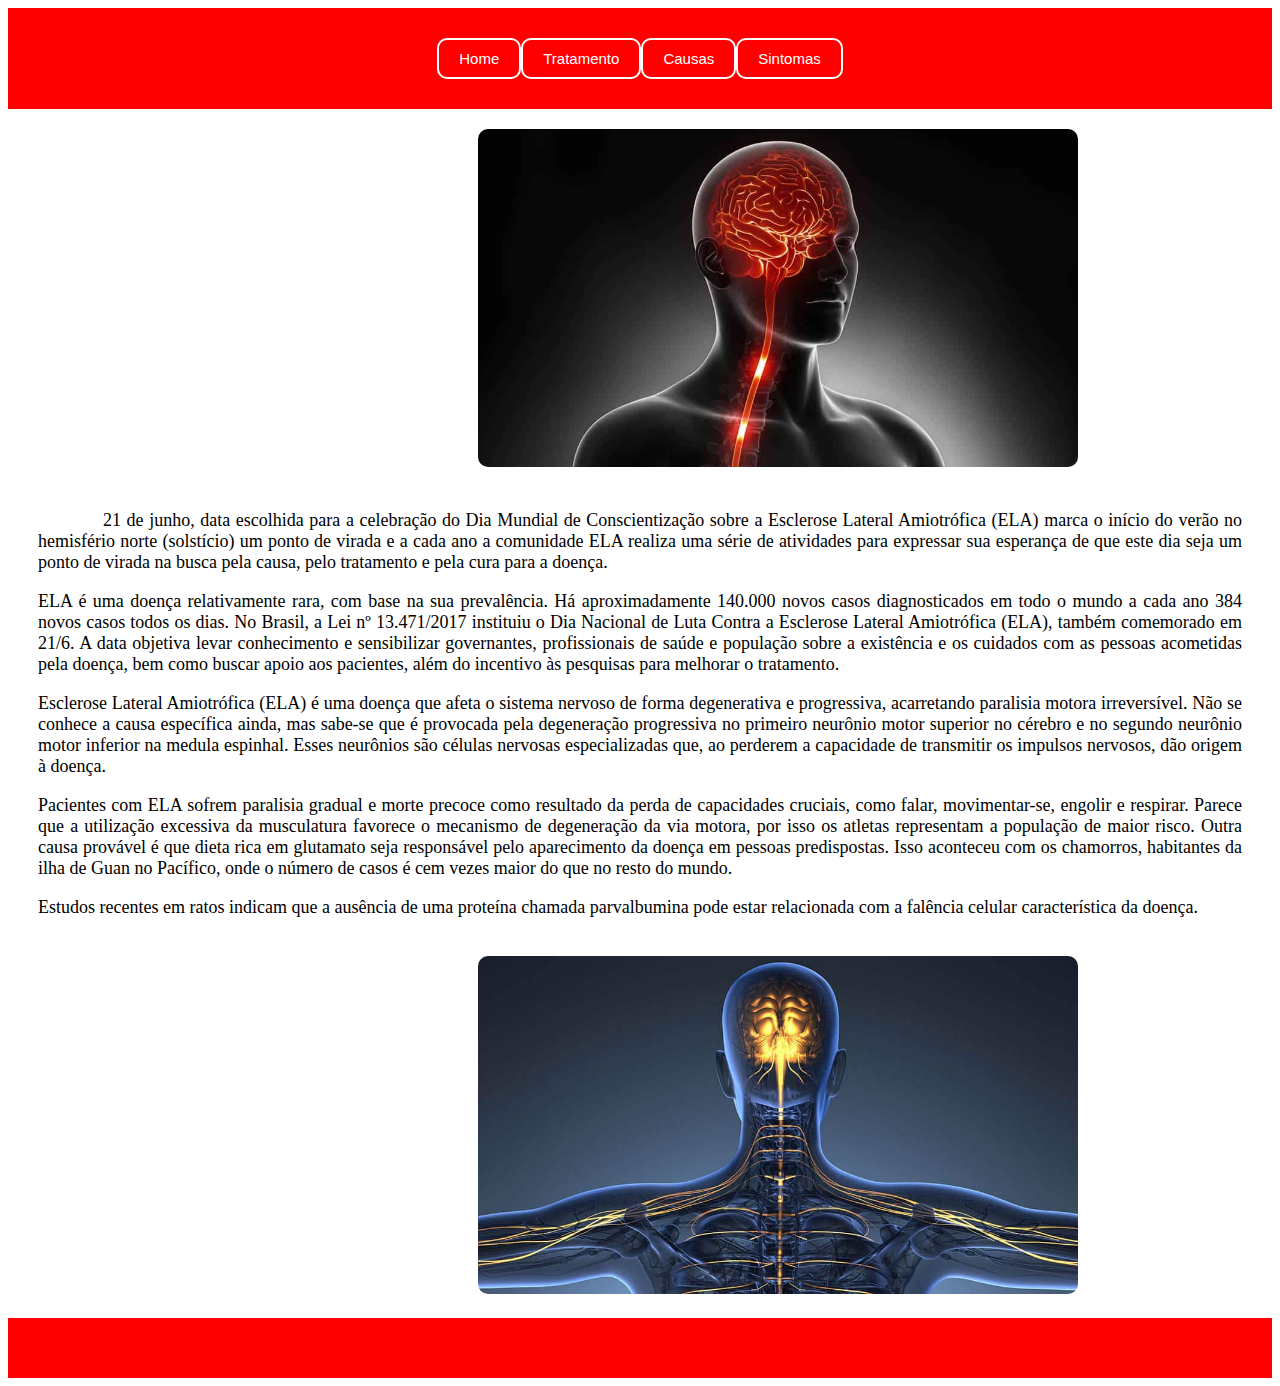
<file: projeto 2 ihc/index.html>
<!DOCTYPE html>
<html lang="pt-br">

<head>
    <meta charset="UTF-8">
    <meta http-equiv="X-UA-Compatible" content="IE=edge">
    <meta name="viewport" content="width=device-width, initial-scale=1.0">
    <title>Página Principal</title>
    <link rel="stylesheet" href="style.css">
</head>

<header>

    <a href="" class="btn">Home</a>
    <a href="Tratamento.html" class="btn">Tratamento</a>
    <a href="causas.html" class="btn">Causas</a>
    <a href="sintomas.html" class="btn">Sintomas</a>
    
</header>

<body>

    <img class="centralizar" src="ELA.jpg">

    <p>⠀⠀⠀⠀⠀21 de junho, data escolhida para a celebração do Dia Mundial de Conscientização sobre a Esclerose Lateral
        Amiotrófica (ELA) marca o início do verão no hemisfério norte (solstício) um ponto de virada e a cada ano a
        comunidade ELA realiza uma série de atividades para expressar sua esperança de que este dia seja um ponto de
        virada na busca pela causa, pelo tratamento e pela cura para a doença.</p>

    <p>ELA é uma doença relativamente rara, com base na sua prevalência. Há aproximadamente 140.000 novos casos
        diagnosticados em todo o mundo a cada ano 384 novos casos todos os dias.
        No Brasil, a Lei nº 13.471/2017 instituiu o Dia Nacional de Luta Contra a Esclerose Lateral Amiotrófica (ELA),
        também comemorado em 21/6. A data objetiva levar conhecimento e sensibilizar governantes, profissionais de saúde
        e população sobre a existência e os cuidados com as pessoas acometidas pela doença, bem como buscar apoio aos
        pacientes, além do incentivo às pesquisas para melhorar o tratamento.</p>

    <p>Esclerose Lateral Amiotrófica (ELA) é uma doença que afeta o sistema nervoso de forma degenerativa e progressiva,
        acarretando paralisia motora irreversível. Não se conhece a causa específica ainda, mas sabe-se que é provocada
        pela degeneração progressiva no primeiro neurônio motor superior no cérebro e no segundo neurônio motor inferior
        na medula espinhal. Esses neurônios são células nervosas especializadas que, ao perderem a capacidade de
        transmitir os impulsos nervosos, dão origem à doença.</p>

    <p>Pacientes com ELA sofrem paralisia gradual e morte precoce como resultado da perda de capacidades cruciais, como
        falar, movimentar-se, engolir e respirar.
        Parece que a utilização excessiva da musculatura favorece o mecanismo de degeneração da via motora, por isso os
        atletas representam a população de maior risco. Outra causa provável é que dieta rica em glutamato seja
        responsável pelo aparecimento da doença em pessoas predispostas. Isso aconteceu com os chamorros, habitantes da
        ilha de Guan no Pacífico, onde o número de casos é cem vezes maior do que no resto do mundo.</p>

    <p>Estudos recentes em ratos indicam que a ausência de uma proteína chamada parvalbumina pode estar relacionada com
        a falência celular característica da doença.</p>

        <img class="centralizar" src="ela2.jpg">

        <footer>
           
        </footer>
</body>

</html>
</file>
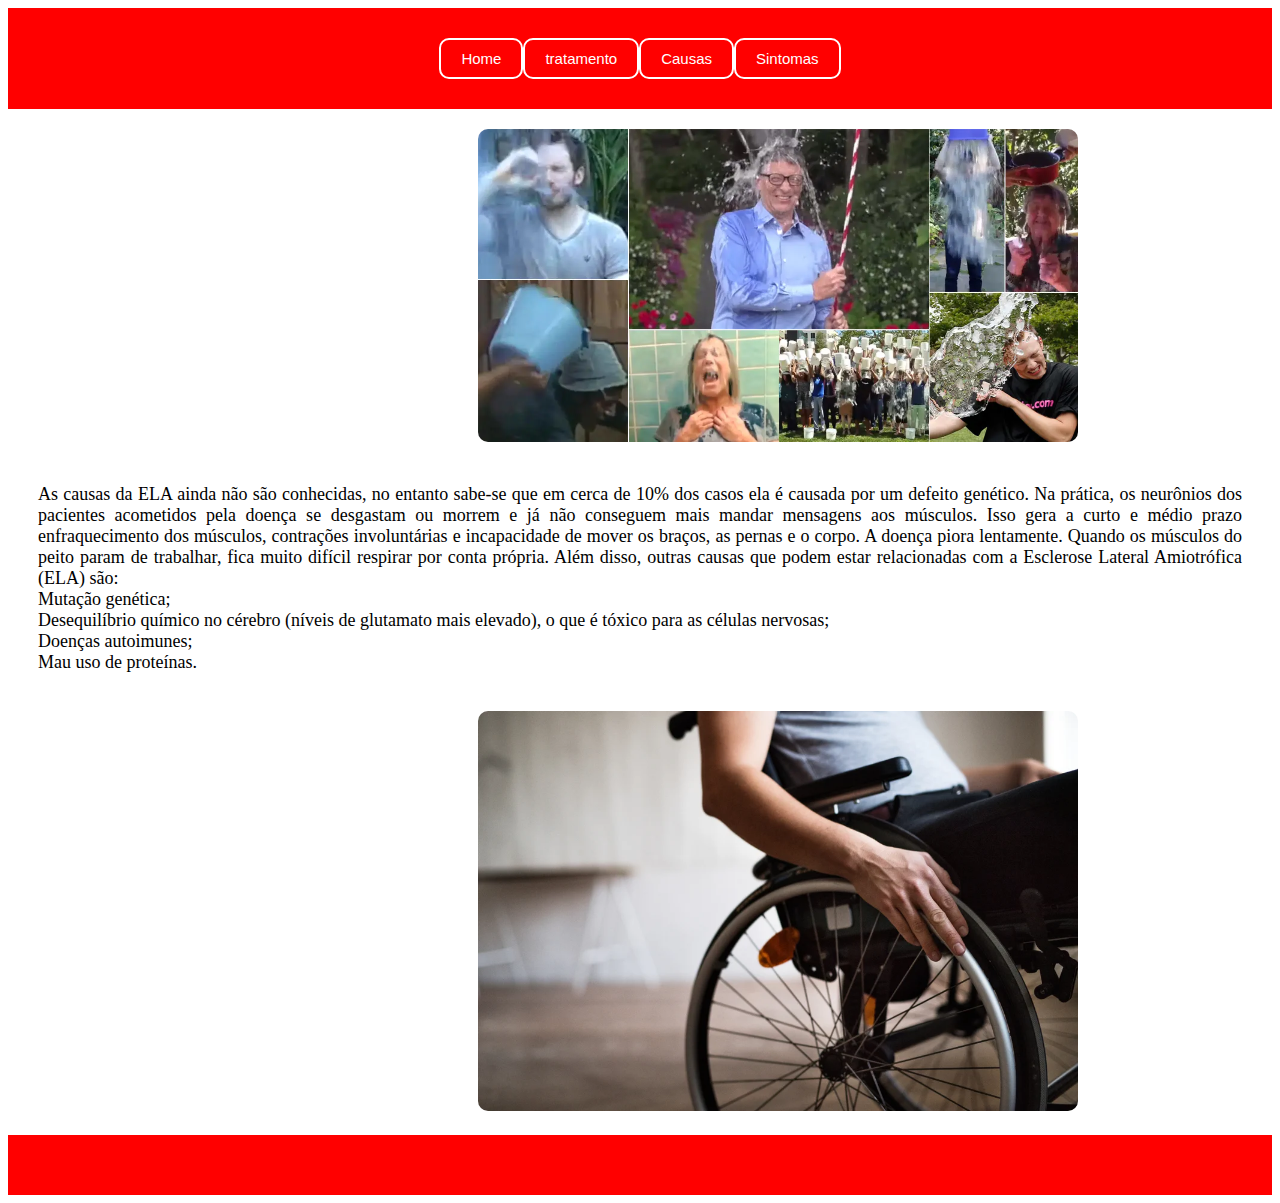
<file: projeto 2 ihc/causas.html>
<!DOCTYPE html>
<html lang="pt-br">
<head>
    <meta charset="UTF-8">
    <meta name="viewport" content="width=device-width, initial-scale=1.0">
    <title>Causas</title>
    <link rel="stylesheet" href="style.css">
</head>

<header>

    <a href="index.html" class="btn">Home</a>
    <a href="Tratamento.html" class="btn">tratamento</a>
    <a href="" class="btn">Causas</a>
    <a href="sintomas.html" class="btn">Sintomas</a>

</header>

<body>

    <img class="centralizar" src="balde de gelo.jpg">

   <p> As causas da ELA ainda não são conhecidas, no entanto sabe-se que em cerca de 10% dos casos ela é causada por um defeito genético. Na prática, os neurônios dos pacientes acometidos pela doença se desgastam ou morrem e já não conseguem mais mandar mensagens aos músculos.

Isso gera a curto e médio prazo enfraquecimento dos músculos, contrações involuntárias e incapacidade de mover os braços, as pernas e o corpo. A doença piora lentamente. Quando os músculos do peito param de trabalhar, fica muito difícil respirar por conta própria.

Além disso, outras causas que podem estar relacionadas com a Esclerose Lateral Amiotrófica (ELA) são: <br>

Mutação genética;<br>
Desequilíbrio químico no cérebro (níveis de glutamato mais elevado), o que é tóxico para as células nervosas;<br>
Doenças autoimunes;<br>
Mau uso de proteínas.</p>

<img class="centralizar" src="Ela3.jpg">

<footer>

</footer>
</body>

</html>
</file>
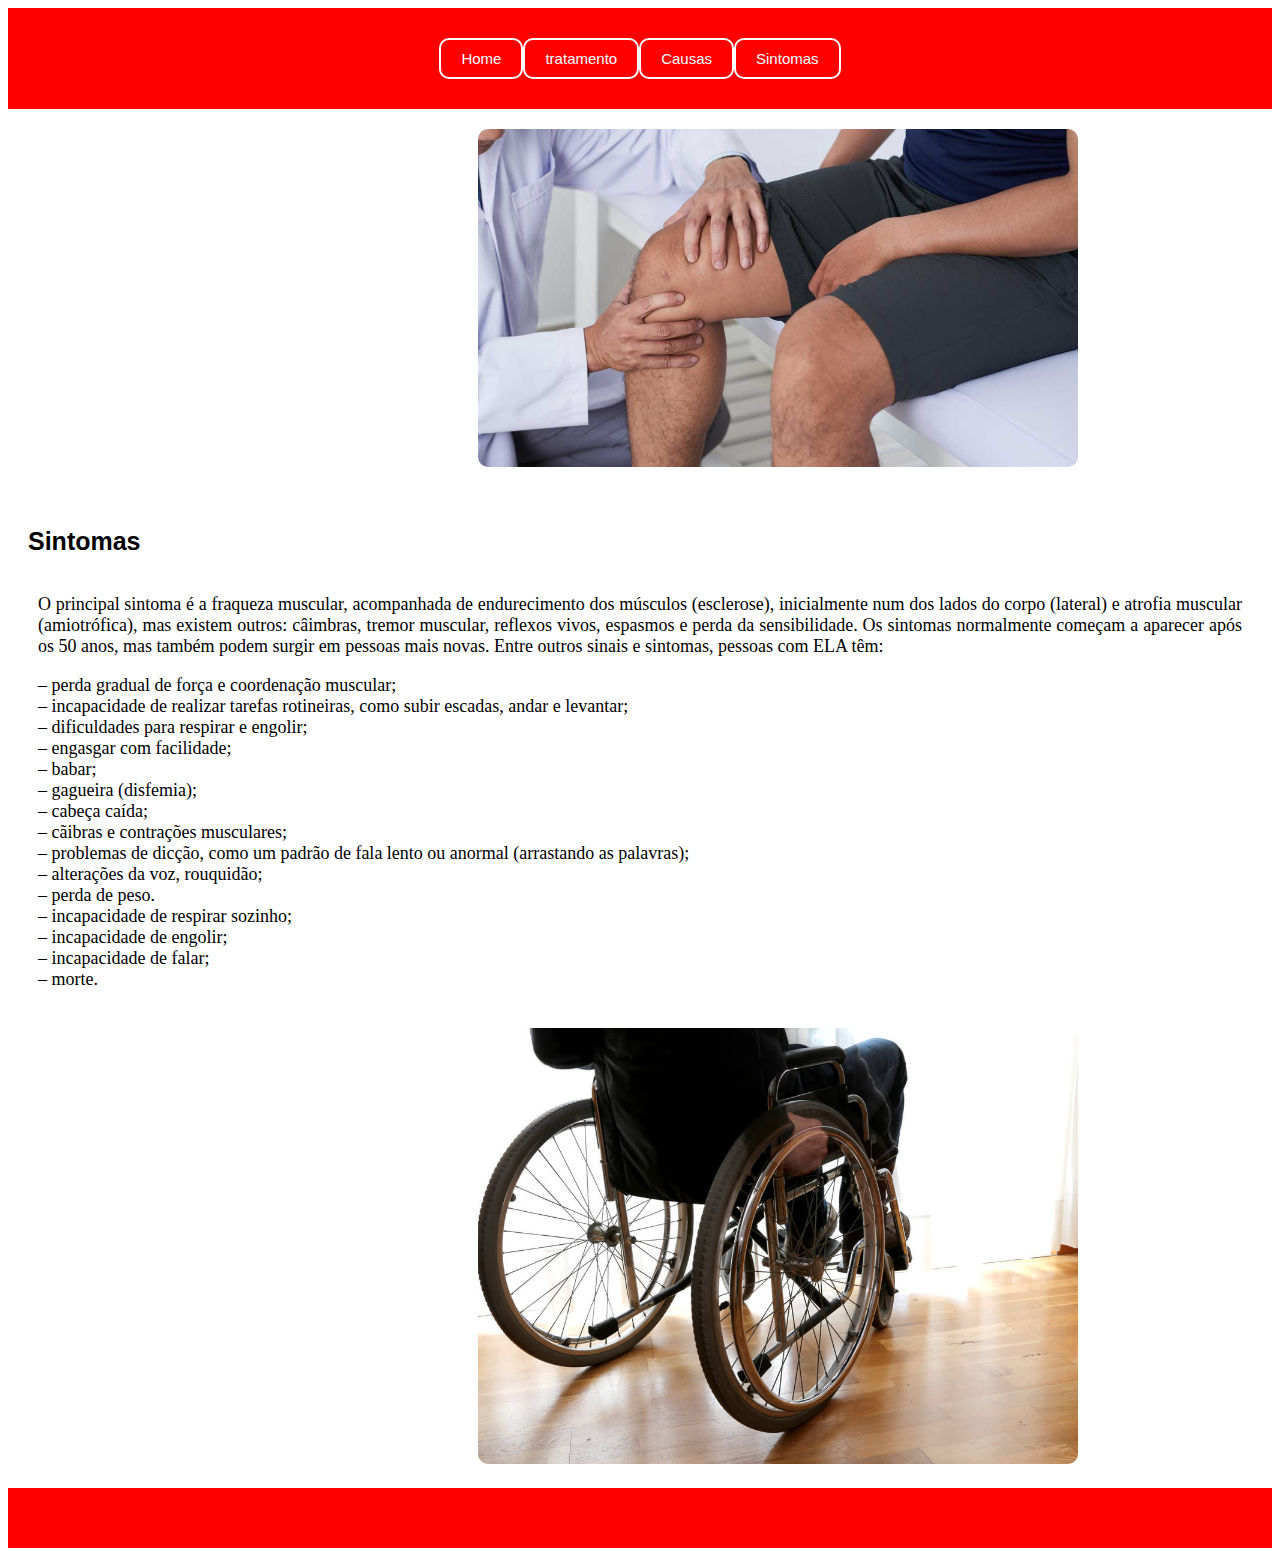
<file: projeto 2 ihc/sintomas.html>
<!DOCTYPE html>
<html lang="pt-br">

<head>
    <meta charset="UTF-8">
    <meta http-equiv="X-UA-Compatible" content="IE=edge">
    <meta name="viewport" content="width=device-width, initial-scale=1.0">
    <title>Sintomas</title>
    <link rel="stylesheet" href="style.css">
</head>

<header>

    <a href="index.html" class="btn">Home</a>
    <a href="Tratamento.html" class="btn">tratamento</a>
    <a href="causas.html" class="btn">Causas</a>
    <a href="" class="btn">Sintomas</a>

</header>

<body>

    <img class="centralizar" src="ela4.jpg">

    <h1>Sintomas</h1>

    <p>O principal sintoma é a fraqueza muscular, acompanhada de endurecimento dos músculos (esclerose), inicialmente
        num dos lados do corpo (lateral) e atrofia muscular (amiotrófica), mas existem outros: câimbras, tremor
        muscular, reflexos vivos, espasmos e perda da sensibilidade.
        Os sintomas normalmente começam a aparecer após os 50 anos, mas também podem surgir em pessoas mais novas. Entre
        outros sinais e sintomas, pessoas com ELA têm:</p>

    <p>– perda gradual de força e coordenação muscular;<br>
        – incapacidade de realizar tarefas rotineiras, como subir escadas, andar e levantar;<br>
        – dificuldades para respirar e engolir;<br>
        – engasgar com facilidade;<br>
        – babar;<br>
        – gagueira (disfemia);<br>
        – cabeça caída;<br>
        – cãibras e contrações musculares;<br>
        – problemas de dicção, como um padrão de fala lento ou anormal (arrastando as palavras);<br>
        – alterações da voz, rouquidão;<br>
        – perda de peso. <br>
        – incapacidade de respirar sozinho;<br>
        – incapacidade de engolir;<br>
        – incapacidade de falar;<br>
        – morte.</p>

        <img class="centralizar" src="ela5.jpg">

    <footer>

    </footer>

</body>

</html>
</file>
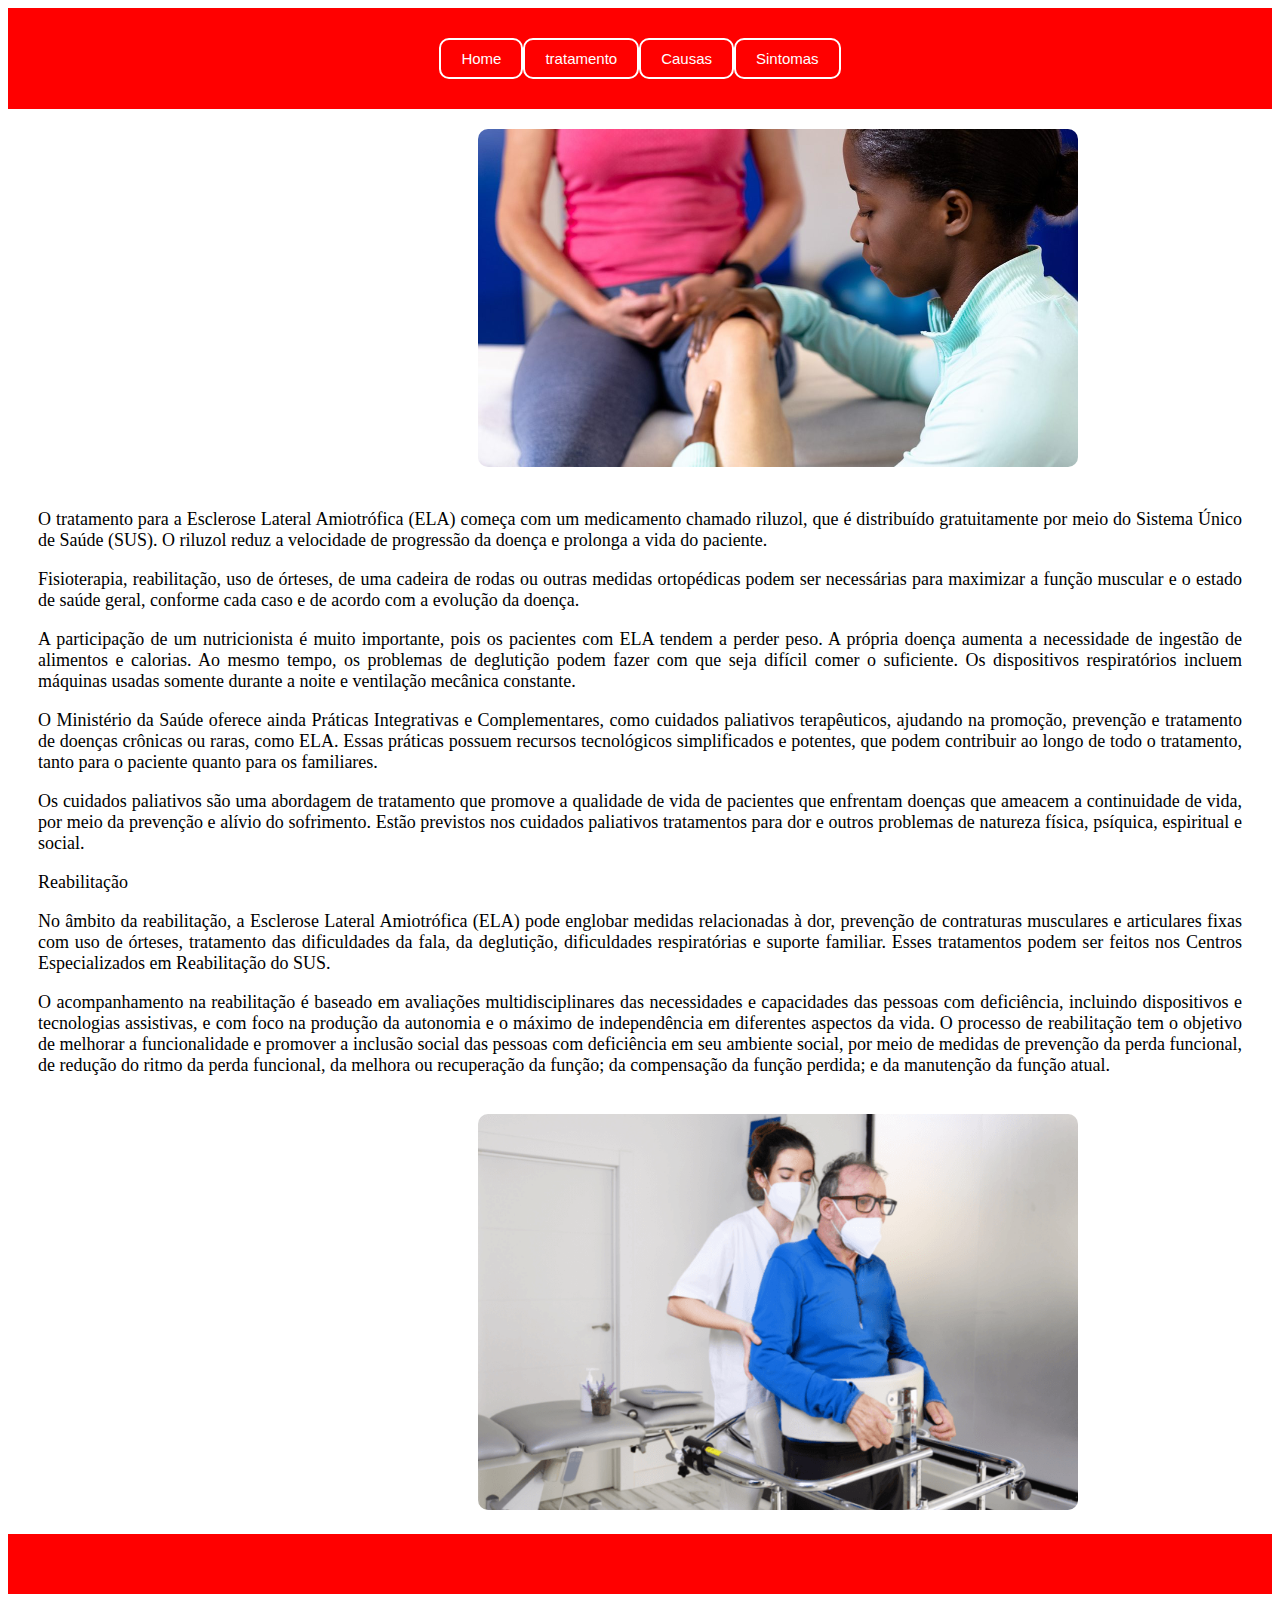
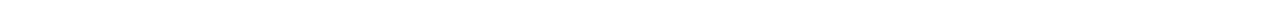
<file: projeto 2 ihc/Tratamento.html>
<!DOCTYPE html>
<html lang="pt-br">

<head>
    <meta charset="UTF-8">
    <meta name="viewport" content="width=device-width, initial-scale=1.0">
    <title>Tratamento</title>
    <link rel="stylesheet" href="style.css">
</head>

<header>

    <a href="index.html" class="btn">Home</a>
    <a href="#" class="btn">tratamento</a>
    <a href="causas.html" class="btn">Causas</a>
    <a href="sintomas.html" class="btn">Sintomas</a>

</header>

<body>

    <img class="centralizar" src="tratamento.jpg">

   <p> O tratamento para a Esclerose Lateral Amiotrófica (ELA) começa com um medicamento chamado riluzol, que é distribuído
    gratuitamente por meio do Sistema Único de Saúde (SUS). O riluzol reduz a velocidade de progressão da doença e
    prolonga a vida do paciente.</p>

   <p> Fisioterapia, reabilitação, uso de órteses, de uma cadeira de rodas ou outras medidas ortopédicas podem ser
    necessárias para maximizar a função muscular e o estado de saúde geral, conforme cada caso e de acordo com a
    evolução da doença.</p>

   <p> A participação de um nutricionista é muito importante, pois os pacientes com ELA tendem a perder peso. A própria
    doença aumenta a necessidade de ingestão de alimentos e calorias. Ao mesmo tempo, os problemas de deglutição podem
    fazer com que seja difícil comer o suficiente. Os dispositivos respiratórios incluem máquinas usadas somente durante
    a noite e ventilação mecânica constante.</p>

   <p> O Ministério da Saúde oferece ainda Práticas Integrativas e Complementares, como cuidados paliativos terapêuticos,
    ajudando na promoção, prevenção e tratamento de doenças crônicas ou raras, como ELA. Essas práticas possuem recursos
    tecnológicos simplificados e potentes, que podem contribuir ao longo de todo o tratamento, tanto para o paciente
    quanto para os familiares.</p>

   <p> Os cuidados paliativos são uma abordagem de tratamento que promove a qualidade de vida de pacientes que enfrentam
    doenças que ameacem a continuidade de vida, por meio da prevenção e alívio do sofrimento. Estão previstos nos
    cuidados paliativos tratamentos para dor e outros problemas de natureza física, psíquica, espiritual e social.</p>

   <p> Reabilitação</p>

   <p> No âmbito da reabilitação, a Esclerose Lateral Amiotrófica (ELA) pode englobar medidas relacionadas à dor, prevenção
    de contraturas musculares e articulares fixas com uso de órteses, tratamento das dificuldades da fala, da
    deglutição, dificuldades respiratórias e suporte familiar. Esses tratamentos podem ser feitos nos Centros
    Especializados em Reabilitação do SUS.</p>

   <p> O acompanhamento na reabilitação é baseado em avaliações multidisciplinares das necessidades e capacidades das
    pessoas com deficiência, incluindo dispositivos e tecnologias assistivas, e com foco na produção da autonomia e o
    máximo de independência em diferentes aspectos da vida. O processo de reabilitação tem o objetivo de melhorar a
    funcionalidade e promover a inclusão social das pessoas com deficiência em seu ambiente social, por meio de medidas
    de prevenção da perda funcional, de redução do ritmo da perda funcional, da melhora ou recuperação da função; da
    compensação da função perdida; e da manutenção da função atual.</p>

    <img class="centralizar" src="tratamento2.jpg">

<footer></footer>

</body>

</html>
</file>
<file: projeto 2 ihc/style.css>
header {
    background-color: red;
    display: flex;
    justify-content: center;
    align-content: space-between;
    flex-direction: row;
    padding: 30px;
}

footer{
    background-color: red;
    padding: 30px;
}

body {
    background-color: rgb(255, 255, 255);
}

#no-border {
    border: 0px;
    text-decoration: none;
    color:white; 
}



.centralizar {
    margin-left: 450px;
}

img{
    padding: 20px;
    border-radius: 30px;
    width: 600px;
}

p{
    padding: 0px 30px;
    text-align: justify;
    font-size: 18px;
}

.btn {
    -webkit-border-radius: 10;
    -moz-border-radius: 10;
    border-radius: 10px;
    font-family: Verdana, Geneva, Tahoma, sans-serif;
    color: #ffffff;
    font-size: 15px;
    padding: 10px 20px;
    border: solid #ffffff 2px;
    text-decoration: none;
}

  
  .btn:hover {
    background: #737373;
    text-decoration: none;
  }
  
  h1{
    font-family: Verdana, Geneva, Tahoma, sans-serif;
    font-size: 25px;
    font-weight: bold;
    padding: 20px;
  }
</file>
